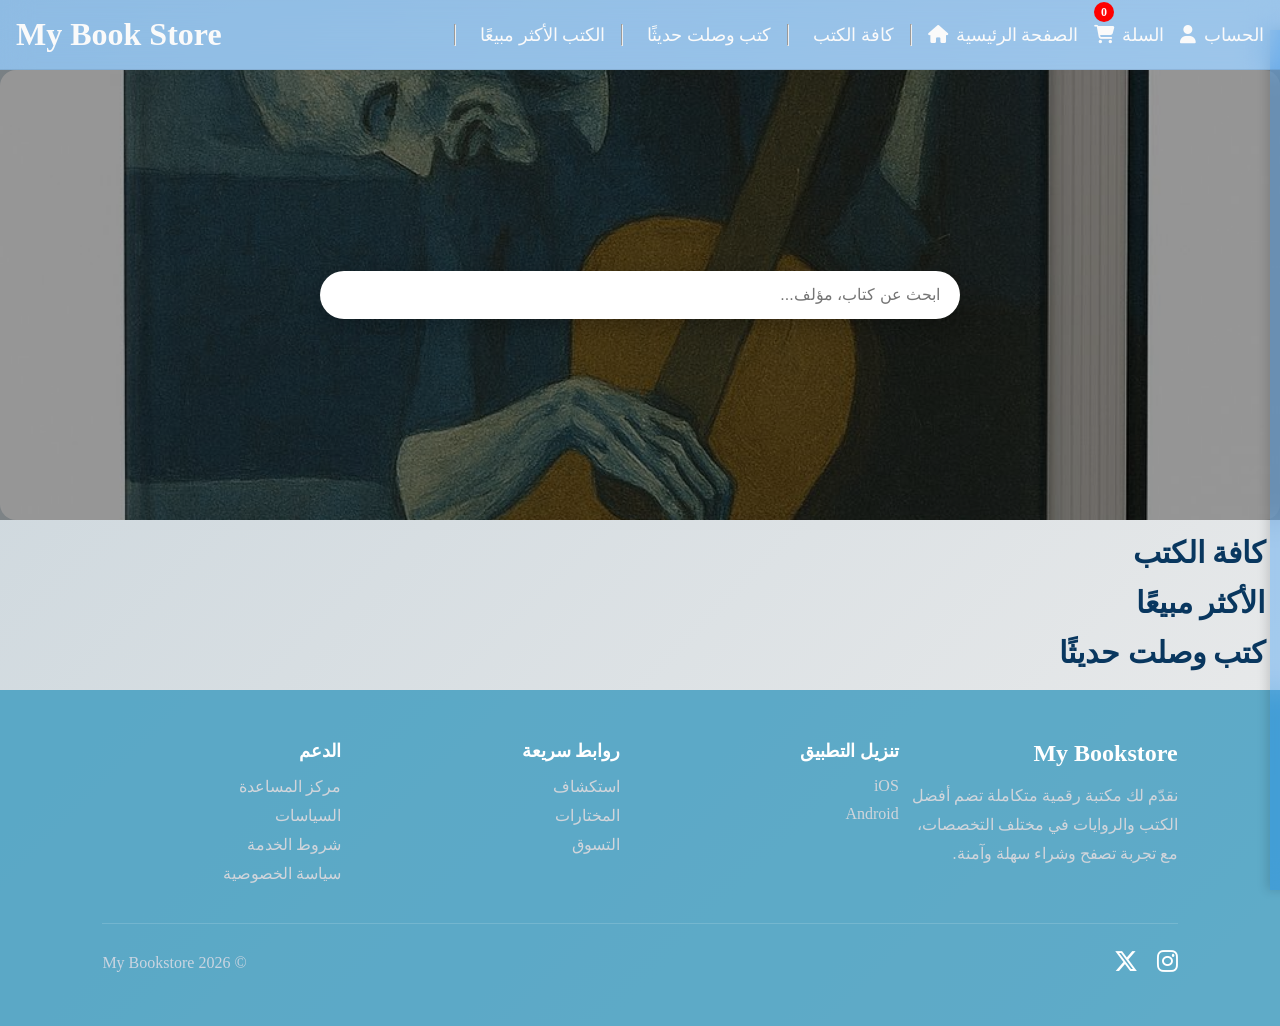
<file: index.html>
<!DOCTYPE html>
<html lang="en">

<head>
    <meta charset="UTF-8">
    <meta name="viewport" content="width=device-width, initial-scale=1.0">
    <link rel="stylesheet" href="style.css">
    <link rel="stylesheet" href="https://cdnjs.cloudflare.com/ajax/libs/font-awesome/6.5.1/css/all.min.css">
    <title>Book</title>
</head>

<body>

    <header>

        <h1 class="logo">My Book Store</h1>
        <button id="menu-btn" class="menu-btn" style="color: #fafafa;">
            <i class="fa-solid fa-bars"></i>
        </button>
        <ul class="nav-links">
            <hr>
            <a href="#best-sellers">
                <i></i>
                الكتب الأكثر مبيعًا
            </a>
            <hr>

            <a href="#new-arrivals">
                <i></i>
                كتب وصلت حديثًا
            </a>
            <hr>

            <a href="#card-container">
                <i></i>
                كافة الكتب
            </a>
            <hr>
            <li>
                <a href="index.html">
                    <i class="fa-solid fa-house"></i>
                    الصفحة الرئيسية
                </a>
            </li>

            <li>
                <button id="minicart" style="border:none; background:none;">
                    <i class="fa-solid fa-cart-shopping"></i>
                    السلة
                </button>
                <span id="cart-count">0</span>
            </li>

            <li>
                <a href="#">
                    <i class="fa-solid fa-user"></i>
                    الحساب
                </a>
            </li>
        </ul>

    </header>

    <div class="sidebar" id="sidebar">

        <button id="close-btn" class="close-btn" style="color: #fafafa ;">
            <i class="fa-solid fa-xmark"></i>
        </button>


        <a href="index.html">
            <i class="fa-solid fa-house"></i>
            الصفحة الرئيسية
        </a>

        <a href="#">
            <i class="fa-solid fa-cart-shopping">
                <span id="cart-countSidebar">0</span>
            </i>
            السلة
        </a>



        <a href="#">
            <i class="fa-solid fa-user"></i>
            الحساب
        </a>

        <a href="#">
            <i></i>
            الكتب الأكثر مبيعًا
        </a>


        <a href="#">
            <i></i>
            كتب وصلت حديثًا
        </a>


        <a href="#">
            <i></i>
            كافة الكتب
        </a>


        <button class="logout-btn" style="border:none; background:none; color: #c82333; font-size: 16px;">
            <i class="fa-solid fa-right-from-bracket"></i>
            تسجيل الخروج
        </button>
    </div>


    <section class="hero">
       <div class="hero-content">
            <input id="search-input" type="text" placeholder="ابحث عن كتاب، مؤلف...">
            <ul id="results"></ul>
        </div>
    </section>


    <section>
        <div>
            <h2 style="text-align: right; font-size: 30px; color:rgb(9, 55, 95); margin: 15px;">كافة الكتب </h2>
            <div id="card-container"></div>

        </div>
    </section>

    <section>
        <div>
            <h2 style="text-align: right; font-size: 30px; color:rgb(9, 55, 95); margin: 15px;">الأكثر مبيعًا</h2>
            <div id="best-sellers"></div>
        </div>
    </section>
    <section>
        <div>
            <h2 style="text-align: right; font-size: 30px; color:rgb(9, 55, 95); margin: 15px;">كتب وصلت حديثًا</h2>
            <div id="new-arrivals"></div>
        </div>
    </section>


    <footer>
        <div class="footer-container">

            <div class="footer-about">
                <h3>My Bookstore</h3>
                <p>
                    نقدّم لك مكتبة رقمية متكاملة تضم أفضل الكتب والروايات في مختلف التخصصات،
                    مع تجربة تصفح وشراء سهلة وآمنة.
                </p>
            </div>

            <div class="footer-links">
                <h4>تنزيل التطبيق</h4>
                <a href="#">iOS</a>
                <a href="#">Android</a>
            </div>

            <div class="footer-links">
                <h4>روابط سريعة</h4>
                <a href="#">استكشاف</a>
                <a href="#">المختارات</a>
                <a href="#">التسوق</a>
            </div>

            <div class="footer-links">
                <h4>الدعم</h4>
                <a href="#">مركز المساعدة</a>
                <a href="#">السياسات</a>
                <a href="#">شروط الخدمة</a>
                <a href="#">سياسة الخصوصية</a>
            </div>

        </div>

        <div class="footer-bottom">
            <div class="social-icons">
                <a href="#"><i class="fa-brands fa-instagram"></i></a>
                <a href="#"><i class="fa-brands fa-x-twitter"></i></a>
            </div>

            <p>© 2026 My Bookstore</p>
        </div>
    </footer>






    <script src="data.js"></script>
    <script src="styles.js"></script>
    <script src="cart.js"></script>
    <script src="cards.js"></script>

</body>

</html>
</file>
<file: style.css>
* {
    margin: 0;
    padding: 0;

}
body {
  min-height: 100vh;
  background:
    linear-gradient(135deg, #c8d4db, rgba(236, 236, 236));
}
header {
    position: sticky;
    top: 0;
    left: 0;
    width: 100%;

    display: flex;
    justify-content: space-between;
    align-items: center;

    padding: 16px;
    box-sizing: border-box;

    background: rgba(5, 131, 248, 0.295);
    backdrop-filter: blur(15px);
    -webkit-backdrop-filter: blur(15px);
    border-bottom: 1px solid rgba(68, 97, 116, 0.15);

    z-index: 1000;
}

.logo {
    color: #fafafa;
    margin: 0;
}

.nav-links {
    display: flex;
    gap: 16px;
    list-style: none;
    margin: 0;
    padding: 0;
}

.nav-links a {
    color: #fafafa;
    text-decoration: none;
    font-size: 18px;

    display: flex;
    align-items: center;
    gap: 8px;
}

#minicart {
    color: #fafafa;
    text-decoration: none;
    font-size: 18px;

    display: flex;
    align-items: center;
    gap: 8px;
    cursor: pointer;
}
.nav-links a:hover {
    color: gold;
}

.nav-links #minicart:hover {
    color: gold;
}

.menu-btn{
    display:none;
    border:none;
    background:none;
    font-size:24px;
}
.sidebar{
    position:fixed;
    top:30px;
    right:-280px;
    width:250px;
    height:calc(100vh - 80px);
    background: rgba(5, 131, 248, 0.295);
  backdrop-filter: blur(15px);
  -webkit-backdrop-filter: blur(15px);

    box-shadow:-3px 0 10px rgba(0,0,0,.15);
    transition:.3s;
    padding:20px;
    display:flex;
    flex-direction:column;
    gap:20px;
    z-index:999;
}

.sidebar.active{
    right:0;
}

.sidebar a{
    text-decoration:none;
    color:#fafafa;
    font-size:18px;
}

.close-btn{
    align-self:flex-start;
    border:none;
    background:none;
     font-size:24px;
    cursor:pointer;
}

@media (max-width:768px){

    .nav-links{
        display:none;
    }

    .menu-btn{
        display:block;
    }

}
.mini-cart {
    position: fixed;
    top: 70px;
    right: 20px;
    width: 50vh;
    background: #fafafa;
    border: 1px solid #ddd;
    border-radius: 10px;
    padding: 15px;
    box-shadow: 0 5px 15px rgba(0,0,0,.2);
    display: none;
    z-index: 100;
   max-height: 80vh;
   overflow-y: auto;
}
.results-box::-webkit-scrollbar {
    width: 8px;
}

.results-box::-webkit-scrollbar-track {
    background: #f1f1f1;
    border-radius: 10px;
}

.results-box::-webkit-scrollbar-thumb {
    background: #888;
    border-radius: 10px;
}

.results-box::-webkit-scrollbar-thumb:hover {
    background: #555;
}

.mini-cart.show {
    display: block;
}

.cart-item {
    padding: 10px 0;
    border-bottom: 1px solid #eee;
}


.cart-btn{
    position: relative;
}
#cart-count{
    position: absolute;
    top: 2px;
    bottom: -1px;
}
#cart-count,
#cart-countSidebar{
    

    width: 20px;
    height: 20px;

    background: red;
    color: white;

    border-radius: 50%;

    display: flex;
    align-items: center;
    justify-content: center;

    font-size: 12px;
    font-weight: bold;
}

.btn-primary {
    background: #767de6;
    color: white;
    border: none;
    padding: 10px 20px;
    border-radius: 5px;
    cursor: pointer;
    width: 100%;

}
.btn-primary:hover {
    background: #5a5fe6;
}


.cart-item button {
    border: none;
    padding: 5px 10px;
    border-radius: 5px;
    cursor: pointer;
}



.deltbtn {
    background: red;
    color: aliceblue;
}

.deltbtn:hover {
    background: #c82333;
}

.Quantity{
    background: #b7b7bb;
    color: white;

}
.Quantity:hover{
    background: #a0a0a0;
}

#best-sellers::-webkit-scrollbar,
#new-arrivals::-webkit-scrollbar {
    display: none;
}

#best-sellers,
#new-arrivals {
    scrollbar-width: none;
}

.hero {
    position: relative;
    width: 100%;
    height: 450px;
    border-radius: 16px;
     overflow: visible;

    background-image: url("./img/The old Guitarist.jpeg");
    background-size: cover;
    background-position: center;
    background-repeat: no-repeat;
}

.hero::before {
    content: "";
    position: absolute;
    inset: 0;
    background: rgba(0,0,0,.4);
}

.hero-content {
    position: absolute;
    z-index: 2;
    top: 50%;
    left: 50%;
    transform: translate(-50%, -50%);
    width: 90%;
    text-align: center;
}

.hero img {
    width: 100%;
    height: 100%;
    object-fit: cover;
    filter: brightness(60%);
    justify-content: center;
}

.hero-content {
    position: absolute;
    top: 50%;
    left: 50%;
    transform: translate(-50%, -50%);
    width: 90%;
    text-align: center;
    color: white;
}

#search-input {
    width: 100%;
    max-width: 600px;
    padding: 15px 20px;
    border: none;
    border-radius: 50px;
    font-size: 16px;
    outline: none;
    text-align: right;
    direction: rtl;
    box-shadow: 0 5px 20px rgba(0,0,0,.25);
}
@media (max-width: 768px) {

    .hero {
        height: 300px;
    }

    .hero-content h1 {
        font-size: 2rem;
    }

    #search-input {
        max-width: 90%;
        padding: 12px 16px;
    }
}
#results {
    position: absolute;
    top: calc(100% + 10px);
    left: 50%;
    transform: translateX(-50%);
    width: 100%;
    max-width: 600px;
    max-height: 300px; 
    overflow-y: auto;
    list-style: none;
    padding: 0;
    margin: 0;
    z-index: 100;
}

#results::-webkit-scrollbar {
    width: 8px;
}

#results::-webkit-scrollbar-track {
    background: #f1f1f1;
    border-radius: 10px;
}

#results::-webkit-scrollbar-thumb {
    background: #888;
    border-radius: 10px;
}

#results::-webkit-scrollbar-thumb:hover {
    background: #555;
}

#results li {
    display: flex;
    align-items: center;
    gap: 10px;
    padding: 10px;
    background-color: #e3e3f3;
    color: black;
    border-bottom: 1px solid #ddd;
    width: 100%;
    box-sizing: border-box;
}

#results li:first-child {
    border-radius: 12px 12px 0 0;
}

#results li:last-child {
    border-radius: 0 0 12px 12px;
}

#results li img {
    width: 50px;
    height: 70px;
    object-fit: cover;
}

#results li h4 {
    margin: 0;
    font-size: 16px;
}

#results li p {
    margin: 4px 0 0;
    font-size: 14px;
    color: gray;
}


footer {
    background-color: rgba(61, 155, 192, 0.8);
    color: #fff;
    padding: 50px 8%;
    direction: rtl;
    margin-top: 20px;
}

.footer-container {
    display: grid;
    grid-template-columns: repeat(auto-fit, minmax(180px, 1fr));
    gap: 40px;
    flex-wrap: wrap;
    border-bottom: 1px solid rgba(255,255,255,.15);
    padding-bottom: 30px;
}

.footer-about {
    flex: 2;
    min-width: 280px;
}

.footer-about h3 {
    margin-bottom: 15px;
    font-size: 24px;
}

.footer-about p {
    color: #d1d5db;
    line-height: 1.8;
}

.footer-links {
    flex: 1;
    min-width: 160px;
}

.footer-links h4 {
    margin-bottom: 15px;
    font-size: 18px;
}

.footer-links a {
    display: block;
    color: #d1d5db;
    text-decoration: none;
    margin-bottom: 10px;
    transition: 0.3s;
}

.footer-links a:hover {
    color: #ffffff;
    padding-right: 5px;
}

.footer-bottom {
    margin-top: 25px;
    display: flex;
    justify-content: space-between;
    align-items: center;
    flex-wrap: wrap;
    gap: 15px;
}

.social-icons a {
    color: white;
    font-size: 24px;
    margin-left: 15px;
    transition: 0.3s;
}

.social-icons a:first-child:hover {
    color: #E1306C;
}
.social-icons a:last-child:hover {
    color: #1b1b1b;
}

.footer-bottom p {
    color: #cbd5e1;
    margin: 0;
}

@media (max-width: 992px) {
    .footer-container {
        gap: 30px;
    }

    .footer-about {
        flex: 100%;
    }
}


@media (max-width: 768px) {

    .footer {
        padding: 40px 20px;
    }

    .footer-container {
        flex-direction: column;
        text-align: center;
        gap: 25px;
    }

    .footer-about,
    .footer-links {
        min-width: 100%;
    }

    .footer-links a:hover {
        padding-right: 0;
    }

    .footer-bottom {
        flex-direction: column;
        text-align: center;
    }

    .social-icons {
        margin-bottom: 10px;
    }

    .social-icons a {
        margin: 0 10px;
        font-size: 26px;
    }
}


@media (max-width: 480px) {

    .footer-about h3 {
        font-size: 20px;
    }

    .footer-links h4 {
        font-size: 16px;
    }

    .footer p,
    .footer-links a {
        font-size: 14px;
    }

    .social-icons a {
        font-size: 24px;
    }
}

.header-actions{
    display:flex;
    align-items:center;
    gap:15px;
}
</file>
